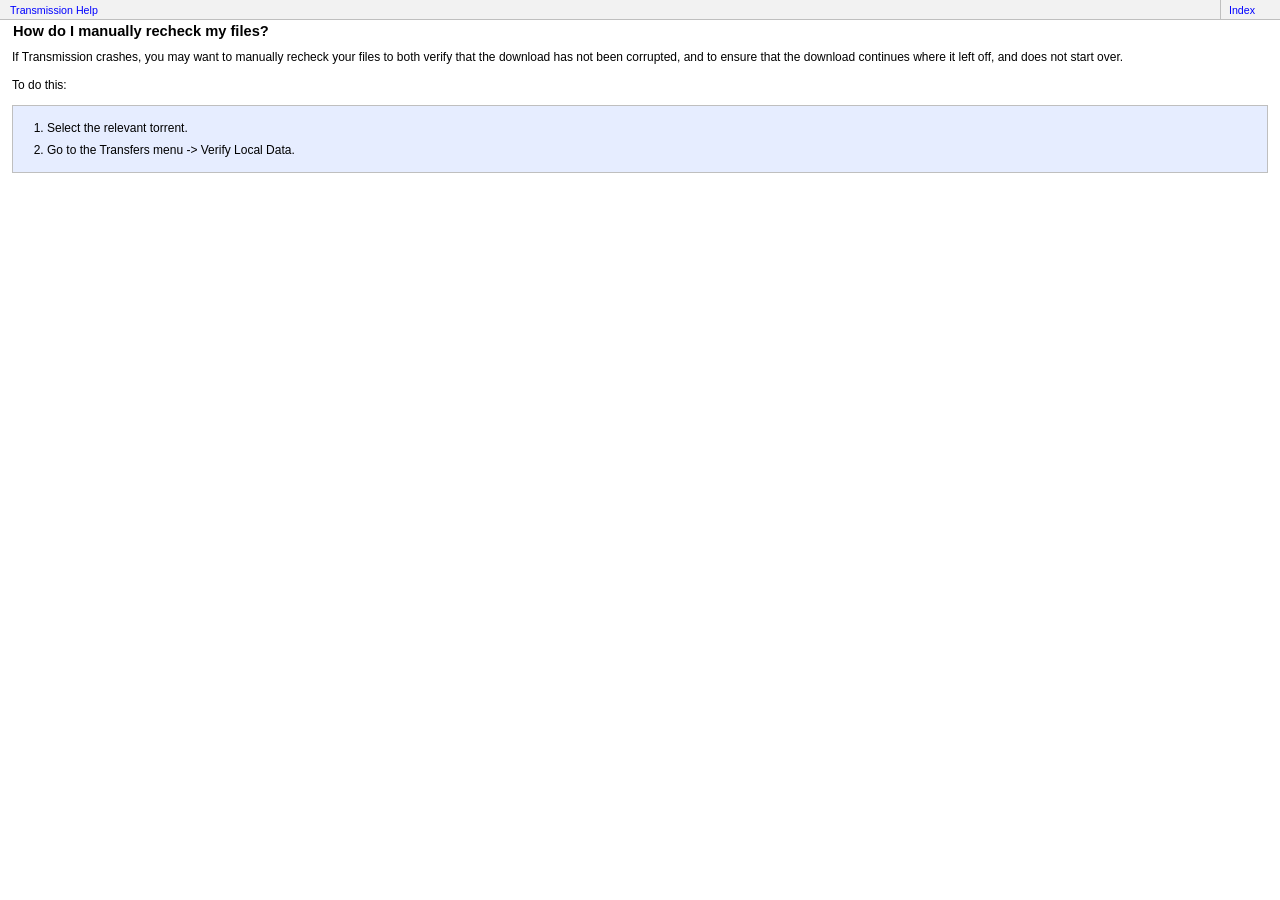
<file: macosx/TransmissionHelp/html/check.html>
<html>

	<head>
		<META http-equiv="Content-Type" content="text/html; charset=utf-8" />
		<link media="all" rel="stylesheet" href="../styles/TransBody.css" />
		<title>Troubleshooting Manual Recheck</title>
	</head>
	<body>
		<div id="mainbox">
			<div id="banner">
				<a name="menus"></a>
				<div id="machelp"><a class="bread" href="../index.html">Transmission Help</a>
				</div>
				<div id="index">
				<a class="leftborder" href="../html/index2.html">Index</a></div>
				</div>
			</div>
			<div id="pagetitle">
				<h1>How do I manually recheck my files?</h1>
			</div>
			<p>If Transmission crashes, you may want to manually recheck your files to both verify that the download has not been corrupted, and to ensure that the download continues where it left off, and does not start over.
			
			<p>To do this:
				<div summary="To do this" id="taskbox">
				<ol>
					<li>Select the relevant torrent.</li>
					<li>Go to the Transfers menu -> Verify Local Data.</li>
				</ol>
				</div>
				
			</div>

		</div>
	</body>
	
</html>
</file>
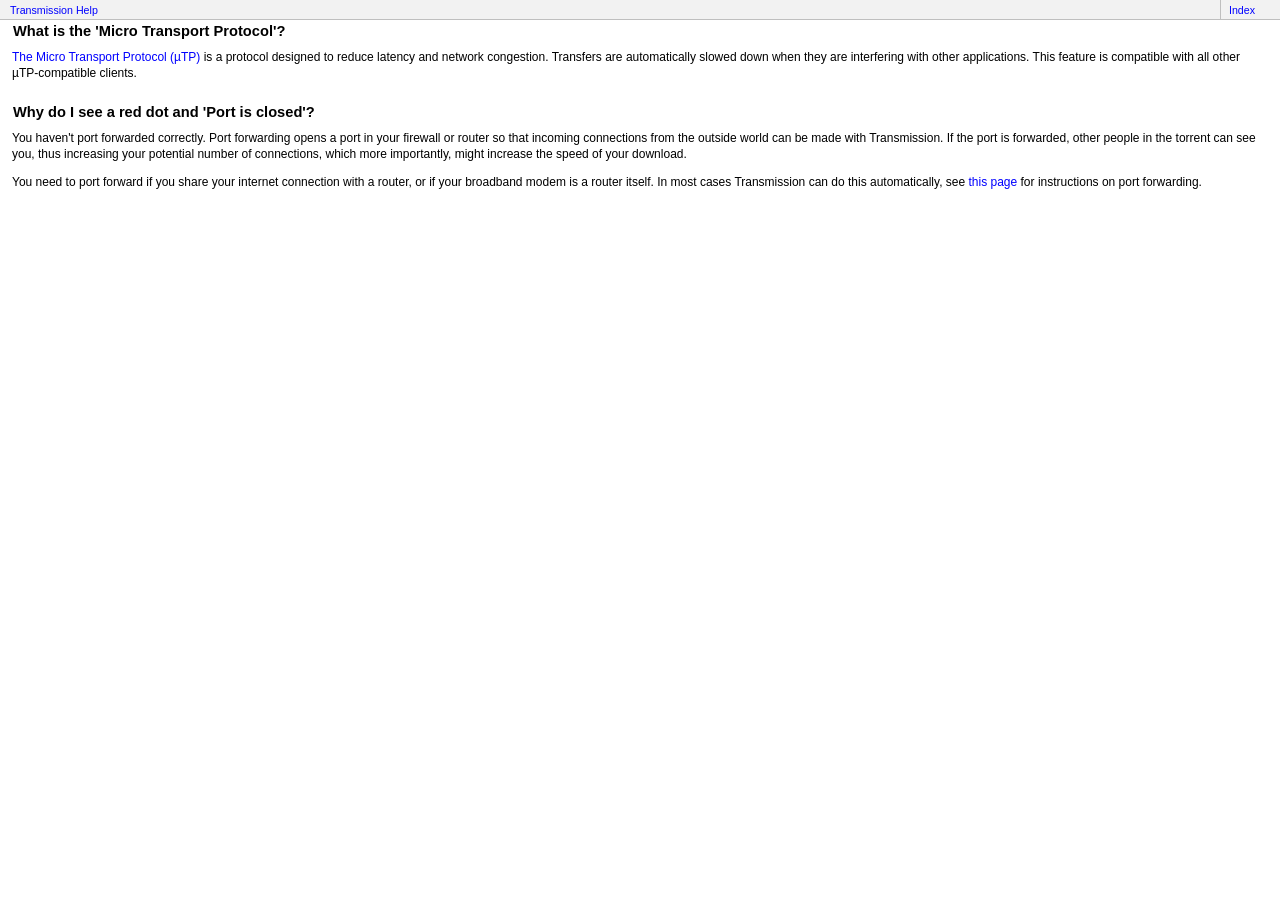
<file: macosx/TransmissionHelp/html/network.html>
<html>
	
	<a name="network"></a>
	
	<head>
		<META http-equiv="Content-Type" content="text/html; charset=utf-8" />
		<link media="all" rel="stylesheet" href="../styles/TransBody.css" />
		<title>Network Help</title>
	</head>
	<body>
		<div id="mainbox">
		<div id="banner">
				<a name="menus"></a>
				<div id="machelp"><a class="bread" href="../index.html">Transmission Help</a>
				</div>
				<div id="index">
				<a class="leftborder" href="../html/Index2.html">Index</a></div>
				</div>
			</div>
			<div id="pagetitle">
				<h1>What is the 'Micro Transport Protocol'? </h1>
			</div>
			<p><a href='http://en.wikipedia.org/wiki/Micro_Transport_Protocol'>The Micro Transport Protocol (µTP)</a> is a protocol designed to reduce latency and network congestion. Transfers are automatically slowed down when they are interfering with other applications. This feature is compatible with all other µTP-compatible clients.
				<p>
			<div id="pagetitle">
				<h1>Why do I see a red dot and 'Port is closed'? </h1>
			</div>
				<p>You haven't port forwarded correctly. Port forwarding opens a port in your firewall or router so that incoming connections from the outside world can be made with Transmission. If the port is forwarded, other people in the torrent can see you, thus increasing your potential number of connections, which more importantly, might increase the speed of your download.
				<p>You need to port forward if you share your internet connection with a router, or if your broadband modem is a router itself. In most cases Transmission can do this automatically, see <a href="portforward.html">this page</a> for instructions on port forwarding.

		</div>
	</body>
	
</html>
</file>
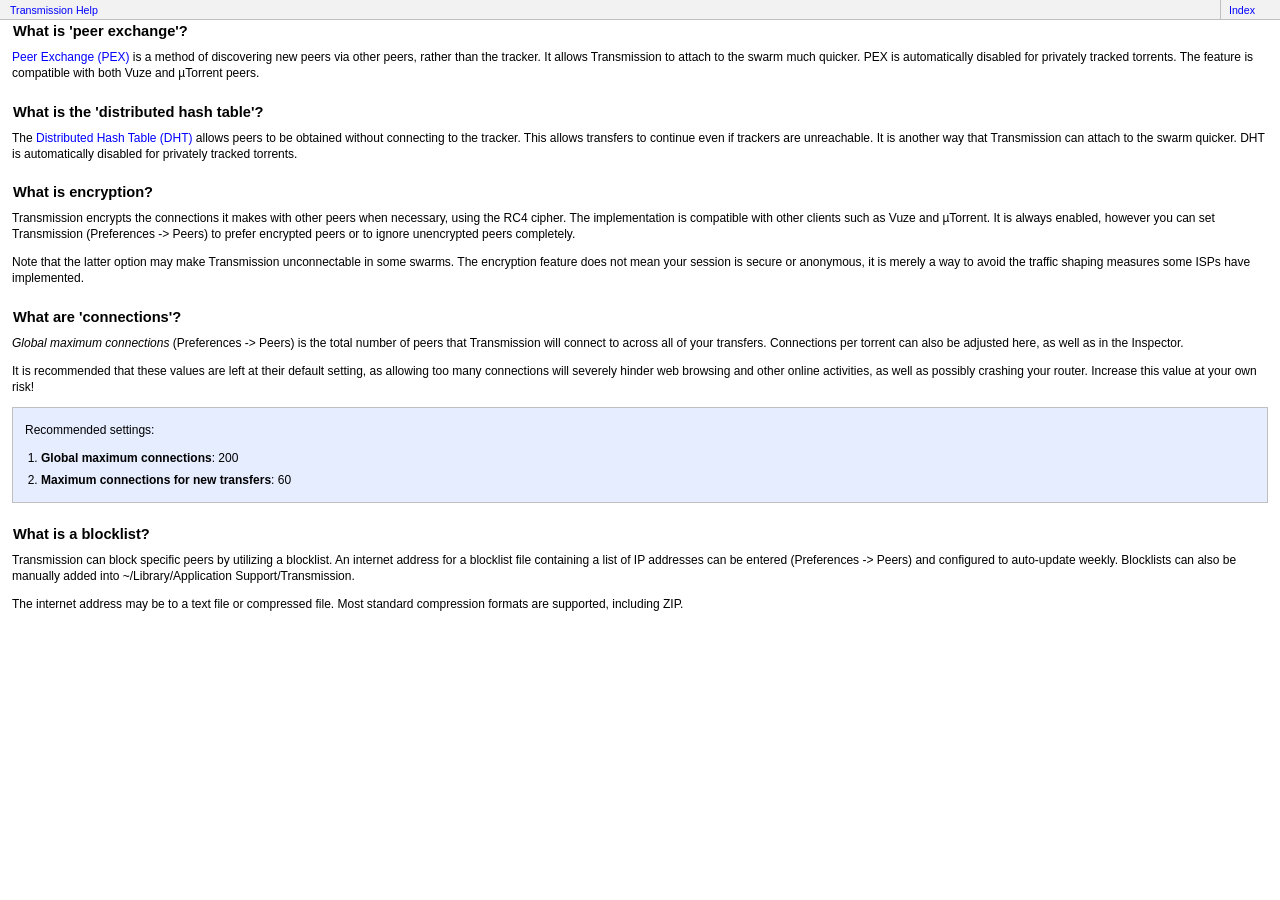
<file: macosx/TransmissionHelp/html/peers.html>
<html>

	<a name="peers"></a>
	
	<head>
		<META http-equiv="Content-Type" content="text/html; charset=utf-8" />
		<link media="all" rel="stylesheet" href="../styles/TransBody.css" />
		<title>Peers</title>
	</head>
	<body>
		<div id="mainbox">
		<div id="banner">
				<a name="menus"></a>
				<div id="machelp"><a class="bread" href="../index.html">Transmission Help</a>
				</div>
				<div id="index">
				<a class="leftborder" href="../html/Index2.html">Index</a></div>
				</div>
			</div>

			<div id="pagetitle">
				<h1>What is 'peer exchange'? </h1>
			</div>
				<p><a href='http://en.wikipedia.org/wiki/Peer_exchange'>Peer Exchange (PEX)</a> is a method of discovering new peers via other peers, rather than the tracker. It allows Transmission to attach to the swarm much quicker. 
				PEX is automatically disabled for privately tracked torrents. The feature is compatible with both Vuze and µTorrent peers.
				<p>
			<div id="pagetitle">
				<h1>What is the 'distributed hash table'? </h1>
			</div>
				<p>The <a href='http://en.wikipedia.org/wiki/Distributed_hash_table'>Distributed Hash Table (DHT)</a> allows peers to be obtained without connecting to the tracker. This allows transfers to continue even if trackers are unreachable.
				It is another way that Transmission can attach to the swarm quicker. DHT is automatically disabled for privately tracked torrents.
				<p>
			<div id="pagetitle">
				<h1>What is encryption? </h1>
			</div>
				<p>Transmission encrypts the connections it makes with other peers when necessary, using the RC4 cipher. The implementation is compatible with other clients such as Vuze and µTorrent. It is always enabled, however you can set Transmission (Preferences -> Peers) to prefer encrypted peers or to ignore unencrypted peers completely.
				<p>Note that the latter option may make Transmission unconnectable in some swarms. The encryption feature does not mean your session is secure or anonymous, it is merely a way to avoid the traffic shaping measures some ISPs have implemented.
				<p>
			<div id="pagetitle">
				<h1>What are 'connections'?</h1>
			</div>
				<p><i>Global maximum connections</i> (Preferences -> Peers) is the total number of peers that Transmission will connect to across all of your transfers. Connections per torrent can also be adjusted here, as well as in the Inspector.
				<p>It is recommended that these values are left at their default setting, as allowing too many connections will severely hinder web browsing and other online activities, as well as possibly crashing your router. Increase this value at your own risk!
				
				<p>
					<div summary="To do this" id="taskbox">
						<p>Recommended settings:
						<ul>
							<li><b>Global maximum connections</b>: 200 </li>
							<li><b>Maximum connections for new transfers</b>: 60 </li>
						</ul>				
					</div> 
				<p>
					<div id="pagetitle">
						<h1>What is a blocklist? </h1>
					</div>
						<p>Transmission can block specific peers by utilizing a blocklist. An internet address for a blocklist file containing a list of IP addresses can be entered (Preferences -> Peers) and configured to auto-update weekly. Blocklists can also be manually added into ~/Library/Application Support/Transmission.
						<p>The internet address may be to a text file or compressed file. Most standard compression formats are supported, including ZIP.
						<p>

		</div>
	</body>
	
</html>
</file>
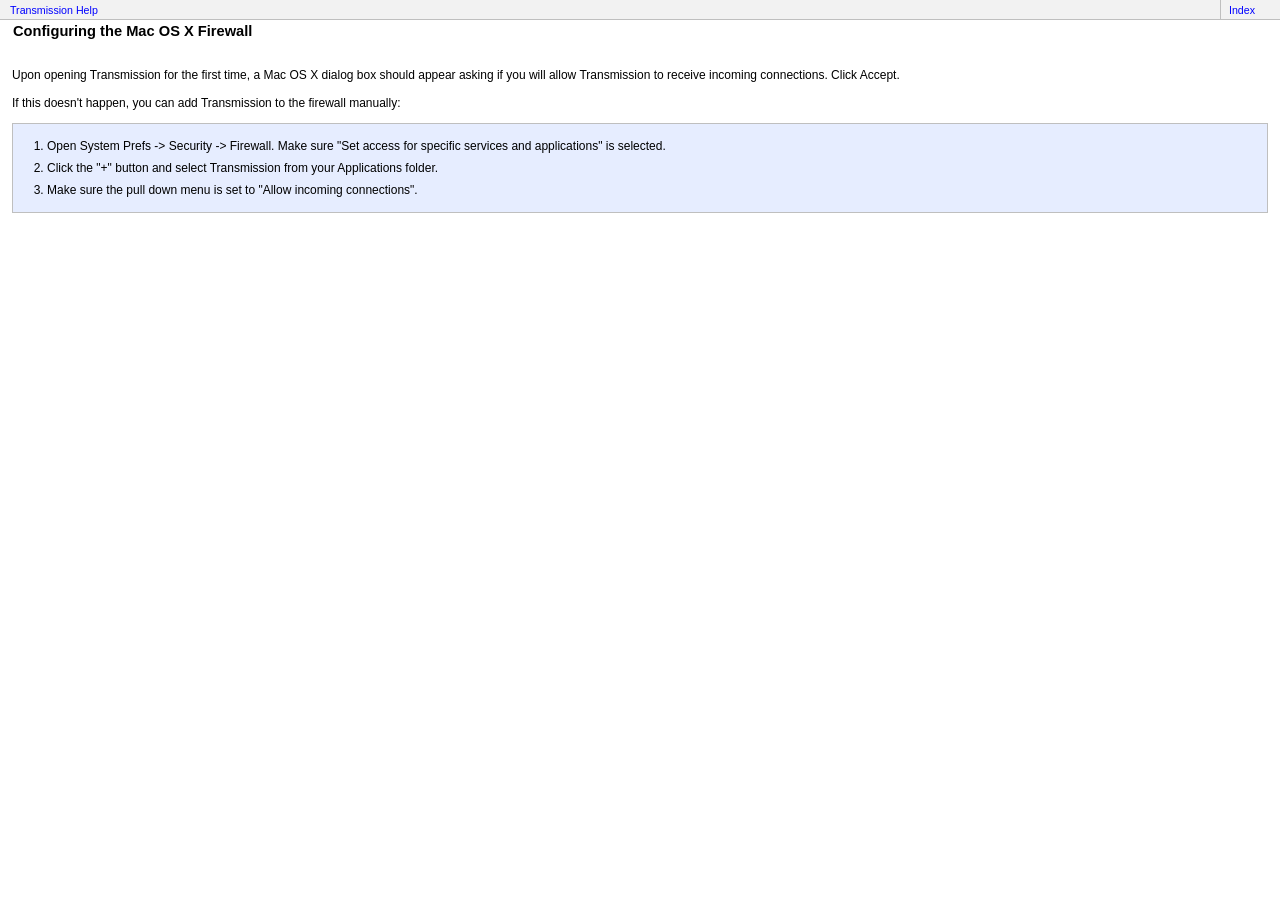
<file: macosx/TransmissionHelp/html/pffirewall.html>
<html>

	<head>
		<META http-equiv="Content-Type" content="text/html; charset=utf-8" />
		<link media="all" rel="stylesheet" href="../styles/TransBody.css" />
		<title>Configuring the Mac OS X Firewall</title>
	</head>
	<body>
		<div id="mainbox">
			<div id="banner">
				<a name="menus"></a>
				<div id="machelp">
				<a class="bread" href="../index.html">Transmission Help</a>
				</div>
				<div id="index">
				<a class="leftborder" href="../html/index2.html">Index</a></div>
				</div>
			</div>
			<div id="pagetitle">
				<h1>Configuring the Mac OS X Firewall</h1>
			</div>
				<br>
				<p>Upon opening Transmission for the first time, a Mac OS X dialog box should appear asking if you will allow Transmission to receive incoming connections. Click Accept.
				<p>If this doesn't happen, you can add Transmission to the firewall manually:
					<div summary="To do this" id="taskbox">
						<ol>
							<li>Open System Prefs -> Security -> Firewall. Make sure "Set access for specific services and applications" is selected.</li>
							<li>Click the "+" button and select Transmission from your Applications folder. </li>
							<li>Make sure the pull down menu is set to "Allow incoming connections".
						</ol>
					</div>
		</div>
	</body>
	
</html>
</file>
<file: macosx/TransmissionHelp/styles/TransBody.css>
/* <html><head><meta name="robots" content="noindex"></head></html> */body  {	margin: 2px 12px 12px	}h1            {	font-size: 11pt;	font-family: "Lucida Grande", Arial, sans-serif;	margin-bottom: 0	}h2               {	font-size: 9pt;	font-family: "Lucida Grande", Arial, sans-serif;	margin-top: 0;	margin-bottom: -10px	}h3   {	font-size: 9pt;	font-family: "Lucida Grande", Arial, sans-serif;	font-weight: bold;	margin-top: -4px;	margin-bottom: -4px	}p	           {	font-size: 9pt;	font-family: "Lucida Grande", Arial, sans-serif;	line-height: 12pt;	text-decoration: none	}ol                     {	font-size: 9pt;	font-family: "Lucida Grande", Arial, sans-serif;	line-height: 12pt;	list-style-position: outside;	margin-top: 12px;	margin-bottom: 12px;	margin-left: -18px;	padding-left: 40px	}ol li         {	margin-top: 6px;	margin-bottom: 6px	}ol p        {	margin-top: 6px;	margin-bottom: 6px	}ul                     {	font-size: 9pt;	font-family: "Lucida Grande", Arial, sans-serif;	line-height: 12pt;	list-style-type: round;	list-style-position: outside;	margin-top: 12px;	margin-bottom: 12px;	margin-left: -24px;	padding-left: 40px	}ul li        {	margin-top: 6px;	margin-bottom: 6px	}ul p        {	margin-top: 6px;	margin-bottom: 6px	}a         {	color: #00f;	font-size: 9pt;	font-family: "Lucida Grande", Arial, sans-serif;	line-height: 12pt;	text-decoration: none	}a:hover    {	color: #00f;	font-family: "Lucida Grande", Arial, sans-serif;	text-decoration: underline	}hr  {	text-decoration: none;	border: solid 1px #bfbfbf	}td  {	padding: 6px	}#banner      { background-color: #f2f2f2; background-repeat: no-repeat; padding: -2px 6px 0; position: fixed; top: 0; left: 0; width: 100%; height: 1.2em; float: left; border-bottom: 1px solid #bfbfbf }#caticon	         {	margin-bottom: -3px;	float: left	}#pagetitle	            {	margin-top: 12px;	margin-bottom: -3px;	width: 88%;	border: solid 1px #fff	}#mainbox	         {	margin-top: 9px;	padding-right: 6px	}#taskbox  	                     {	background-color: #e6edff;	list-style-type: decimal;	list-style-position: outside;	margin: 12px 0;	padding: 2px 12px;	border: solid 1px #bfbfbf	}#taskbox  h2 {	margin-top: 8px;	margin-bottom: -4px	}#machelp   { position: absolute; top: 2px; left: 10px }#index        { background-color: #f2f2f2; padding-top: 2px; padding-right: 25px; top: 2px; right: 12px; width: auto; float: right }#next  {	position: absolute;	top: 49px;	left: 88%	}	#asindent {        margin-left: 22px;	font-size: 9pt;	font-family: Verdana, Courier, sans-serif;        }        .bread   {	color: #00f;	font-size: 8pt;	margin: -9px 0 -6px	}.leftborder     { color: #00f; font-size: 8pt; margin: -9px 0 -6px; padding-top: 24px; padding-bottom: 3px; padding-left: 8px; border-left: 1px solid #bfbfbf }.mult  {	margin-top: -8px	}.blue    {	background-color: #e6edff;	margin-top: -3px;	margin-bottom: -3px;	padding-top: -3px;	padding-bottom: -3px	}.rules   {	border-bottom: 1px dotted #ccc	}.dots  {	border: dotted 1px #ccc	}.seealso  {	margin-top: 4px;	margin-bottom: 4px	}code       {	color: black;	font-size: 9pt;	font-family: Verdana, Courier, sans-serif;	}
</file>
